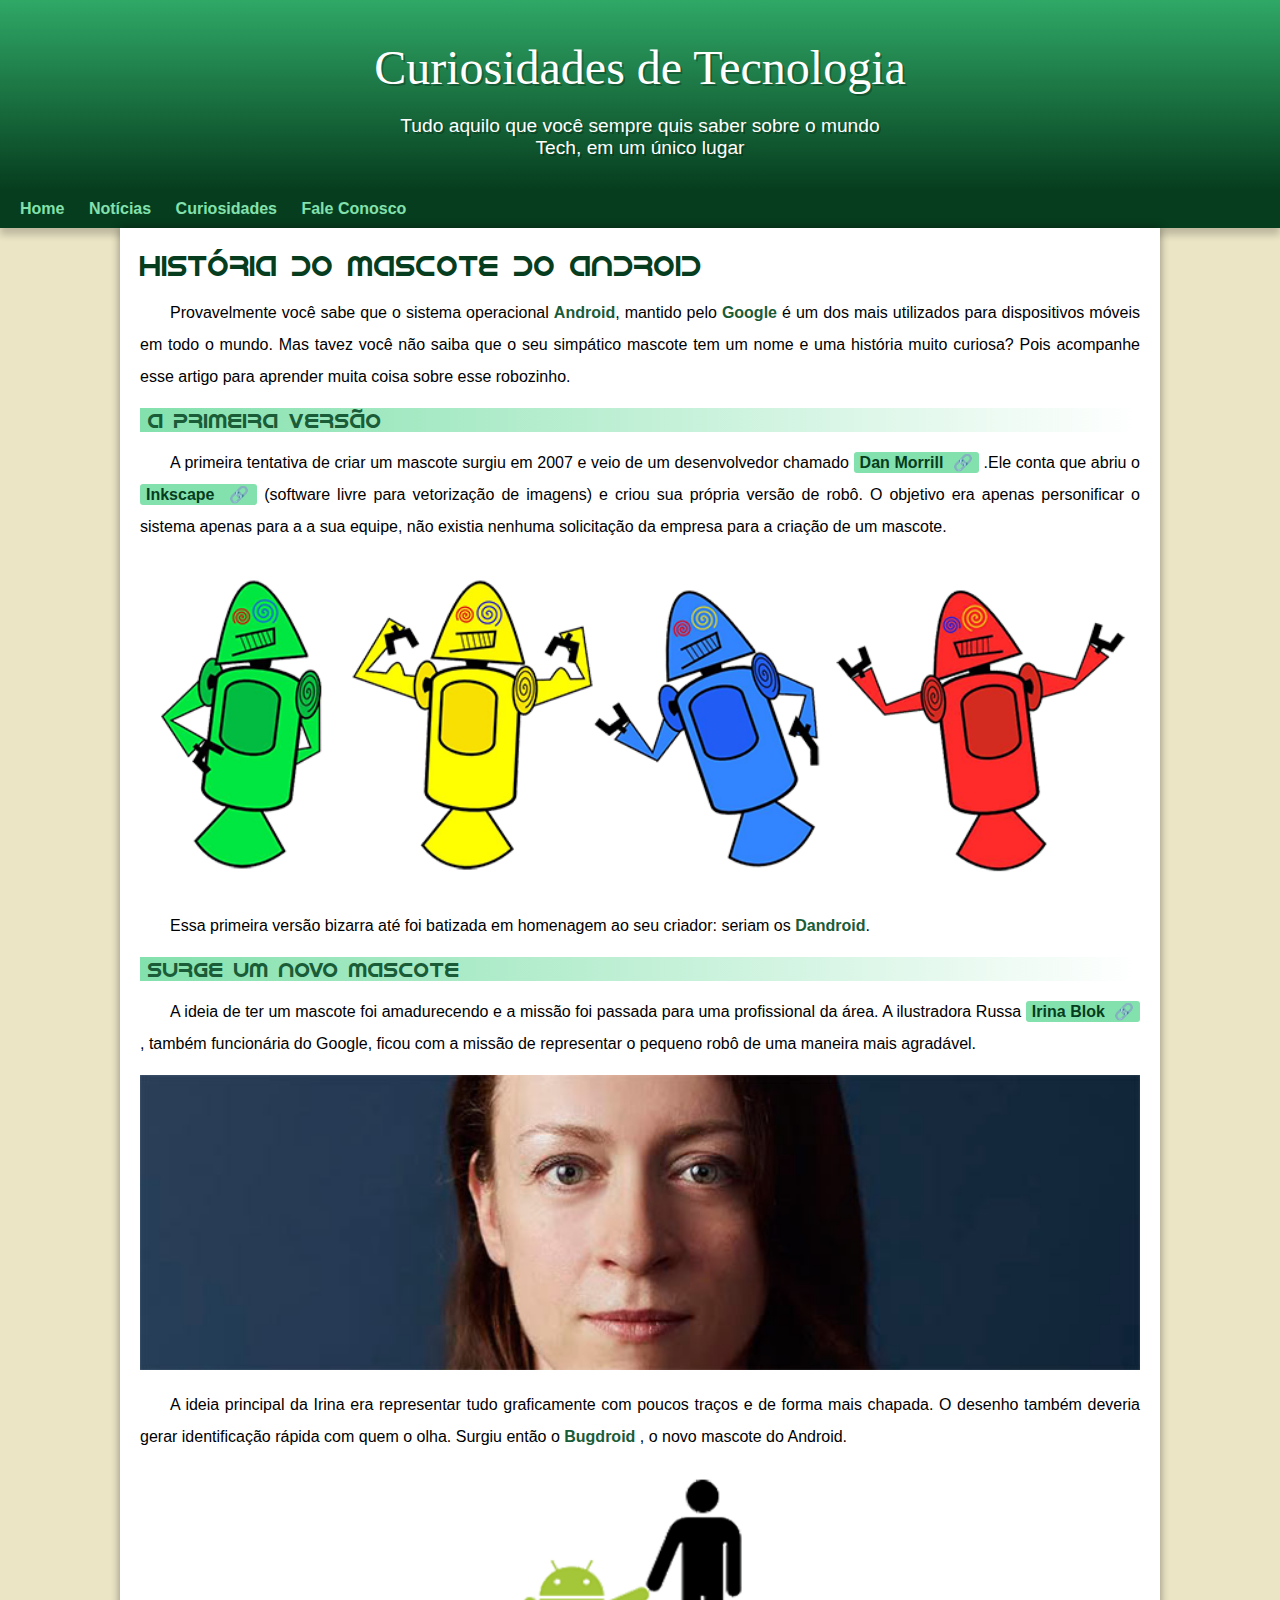
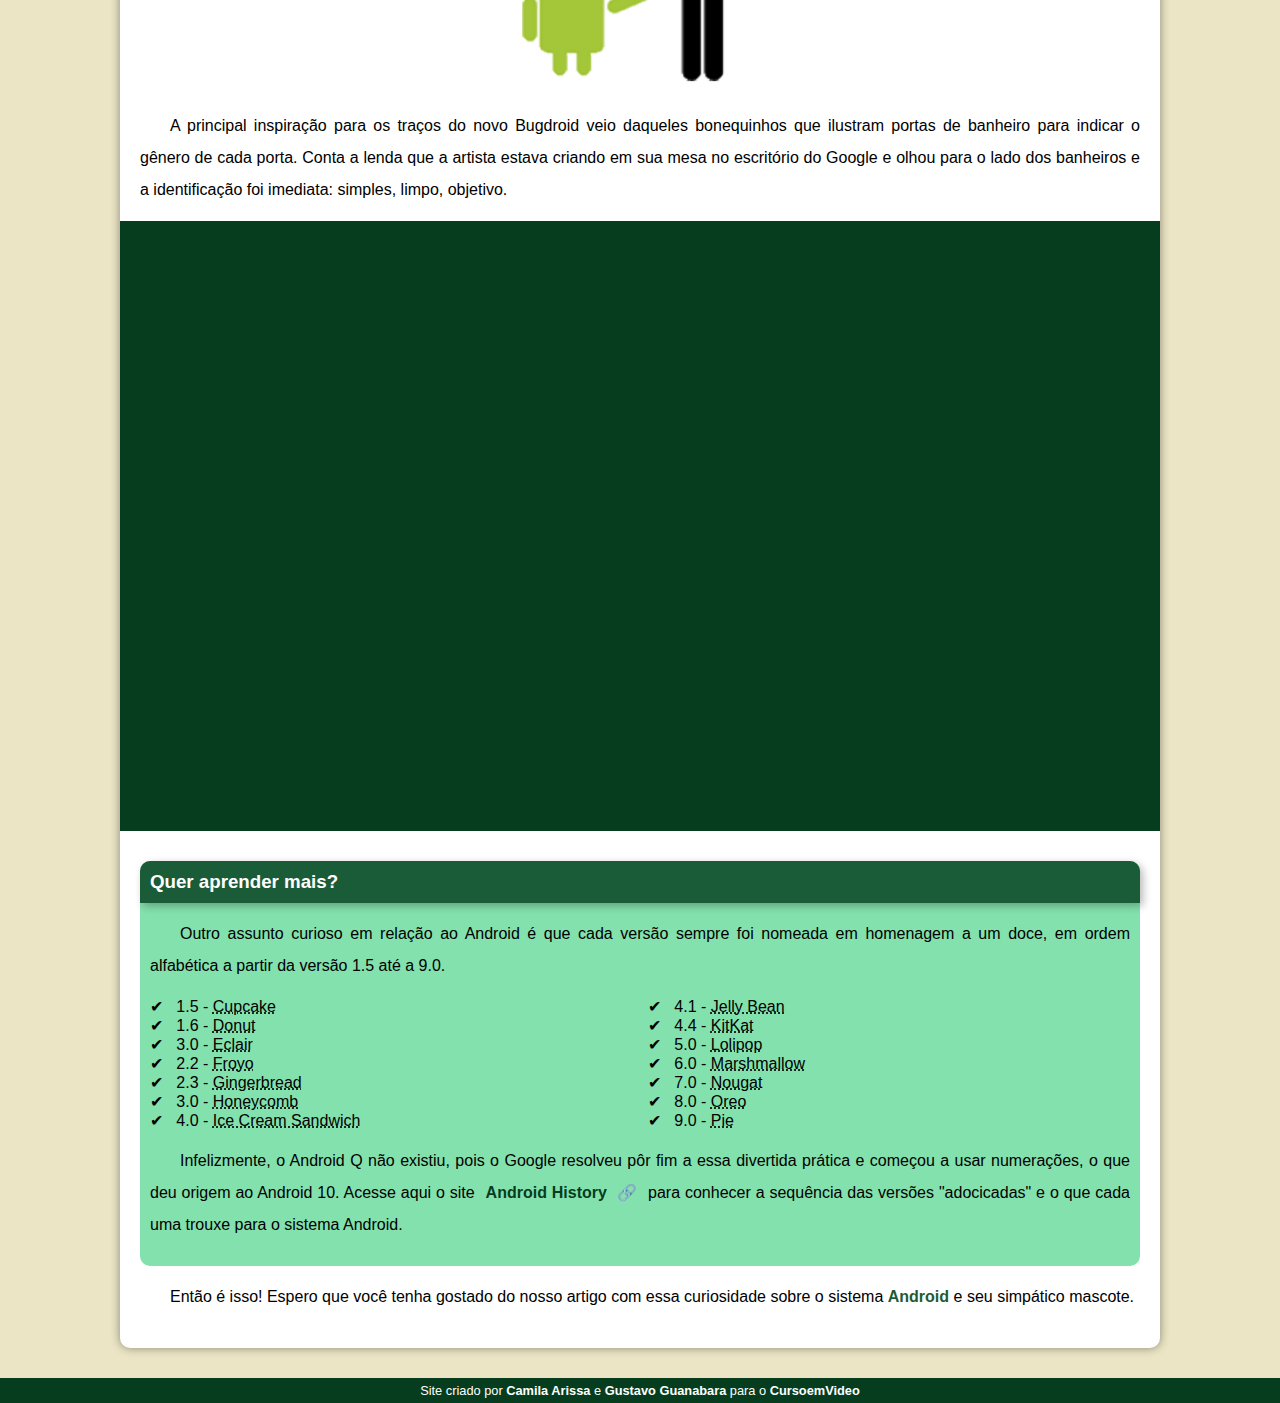
<file: index.html>
<!DOCTYPE html>
<html lang="pt-br">
<head>
    <meta charset="UTF-8">
    <meta name="viewport" content="width=device-width, initial-scale=1.0">
    <title>Como surgiu o mascote do Android?</title>
    <link rel="shortcut icon" href="pacote-projeto-d010/imagens/favicon.ico" type="image/x-icon">
    <link rel="stylesheet" href="style02.css">
</head>
<body>
    <header>
        <h1>Curiosidades de Tecnologia</h1>
        <p>Tudo aquilo que você sempre quis saber sobre o mundo <br> Tech, em um único lugar</p>
    </header>
    <nav>
        <a target="_self" href="#">Home</a> 
        <a target="_self" href="#">Notícias</a> 
        <a target="_self" href="#">Curiosidades</a> 
        <a target="_self" href="#">Fale Conosco</a> 
    </nav>
    <main>
        <article>
            <h1 id="inicial">
                História do Mascote do Android
            </h1>

            <p>
                Provavelmente você sabe que o sistema operacional <strong>Android</strong>, mantido pelo <strong>Google</strong> é um dos mais utilizados para dispositivos móveis em todo o mundo. Mas tavez você não saiba que o seu simpático mascote tem um nome e uma história muito curiosa? Pois acompanhe esse artigo para aprender muita coisa sobre esse robozinho.
            </p>
            <h2 class="inicial">
                A primeira versão
            </h2>

            <p>
                A primeira tentativa de criar um mascote surgiu em 2007 e veio de um desenvolvedor chamado 
                <a href="https://androidcommunity.com/dan-morrill-shows-us-the-android-mascot-that-almost-was-20130103/" target="_blank" class="externo">Dan Morrill
                </a> 
                .Ele conta que abriu o 
                    <a href="https://inkscape.org/" target="_blank" class="externo " >Inkscape
                    </a>
                
                (software livre para vetorização de imagens) e criou sua própria versão de robô. O objetivo era apenas personificar o sistema apenas para a a sua equipe, não existia nenhuma solicitação da empresa para a criação de um mascote.
            </p>
                <picture>
                            <source media="(max-width:670px )" srcset="pacote-projeto-d010/imagens/dan-droids-pq.png" type="image/png">
                            <img src="pacote-projeto-d010/imagens/dan-droids.png" alt="Primeiro mascote do Android">
                </picture>
            <p>
                Essa primeira versão bizarra até foi batizada em homenagem ao seu criador: seriam os <strong>Dandroid</strong>.
            </p>

            <h2 class="inicial">
                Surge um novo mascote
            </h2>

            <p>
                A ideia de ter um mascote foi amadurecendo e a missão foi passada para uma profissional da área. A ilustradora Russa 
                    <a href="https://www.irinablok.com/about" target="_blank" rel="external" class="externo">Irina Blok
                    </a>
                , também funcionária do Google, ficou com a missão de representar o pequeno robô de uma maneira mais agradável.
            </p>
                <picture>
                        <source media="(max-width:670px )" srcset="pacote-projeto-d010/imagens/irina-blok-pq.jpg" type="image/jpg">
                        <img src="pacote-projeto-d010/imagens/irina-blok.jpg" alt="foto da Irina Blok">
                </picture>
            <p>
                A ideia principal da Irina era representar tudo graficamente com poucos traços e de forma mais chapada. O desenho também deveria gerar identificação rápida com quem o olha. Surgiu então o 
                <strong>Bugdroid</strong>
                , o novo mascote do Android.
            </p>
                <img id="bugdroid" src="pacote-projeto-d010/imagens/bugdroid.png" class="pequena" alt="bugdroid">

            <p>A principal inspiração para os traços do novo Bugdroid veio daqueles bonequinhos que ilustram portas de banheiro para indicar o gênero de cada porta. Conta a lenda que a artista estava criando em sua mesa no escritório do Google e olhou para o lado dos banheiros e a identificação foi imediata: simples, limpo, objetivo.

            </p>
            <div class="video">
                <iframe width="560" height="315" src="https://www.youtube.com/embed/l2UDgpLz20M?si=e-Vb52Za1p_7MX2I" title="YouTube video player" frameborder="0" allow="accelerometer; autoplay; clipboard-write; encrypted-media; gyroscope; picture-in-picture; web-share" referrerpolicy="strict-origin-when-cross-origin" allowfullscreen>
                </iframe>
            </div>

            <aside>
                <h3>
                    Quer aprender mais?
                </h3>

                <p>
                    Outro assunto curioso em relação ao Android é que cada versão sempre foi nomeada em homenagem a um doce, em ordem alfabética a partir da versão 1.5 até a 9.0.
                </p>

                <ul>
                    <li>
                        1.5 - <abbr title="Bolo de Copo">Cupcake</abbr>
                    </li>
                    <li>
                        1.6 - <abbr title="Rosquinha">Donut</abbr>
                    </li>
                    <li>
                        3.0 - <abbr title="Bomba">Eclair</abbr>
                    </li>
                    <li>
                        2.2 - <abbr title="Iogurte Congelado">Froyo</abbr>
                    </li>
                    <li>
                        2.3 - <abbr title="Biscoito de Gengibre">Gingerbread</abbr>
                    </li>   
                    <li>
                        3.0 - <abbr title="Favo de Mel">Honeycomb</abbr>
                    </li>
                    <li>
                        4.0 - <abbr title="Sanduíche de Sorvete">Ice Cream Sandwich</abbr>
                    </li>
                    <li>
                        4.1 -  <abbr title="Jujuba">Jelly Bean</abbr>
                    </li>
                    <li>
                        4.4 - <abbr title="KitKat">KitKat</abbr>
                    </li>
                    <li>
                        5.0 - <abbr title="Pirulito">Lolipop</abbr>
                    </li>
                    <li>
                        6.0 - <abbr title="Marshmallow">Marshmallow</abbr>
                    </li>
                    <li>
                        7.0 - <abbr title="Torrone">Nougat</abbr>
                    </li>        
                    <li>
                        8.0 - <abbr title="Oreo">Oreo</abbr>
                    </li>
                    <li>
                        9.0 - <abbr title="Torta">Pie</abbr>
                    </li>
                </ul>

                <p>
                    Infelizmente, o Android Q não existiu, pois o Google resolveu pôr fim a essa divertida prática e começou a usar numerações, o que deu origem ao Android 10. Acesse aqui o site 
                    <a target="_blank" rel="external" class="externo" href="https://www.android.com/intl/en_in/what-is-android/">Android History
                    </a>
                     para conhecer a sequência das versões "adocicadas" e o que cada uma trouxe para o sistema Android.
                </p>
            </aside> 
            <p>
                Então é isso! Espero que você tenha gostado do nosso artigo com essa curiosidade sobre o sistema <strong>Android</strong> e seu simpático mascote.
            </p>
        </article>
    </main>
    <footer>
        <p>
            Site criado por 
            <a target="_blank" rel="external" href="file:///Users/camilaarissayamagawanishimura/Documents/estudos/html-css/desafios/d005/index.html"><strong>Camila Arissa</strong>
            </a>
             e <strong>Gustavo Guanabara</strong> para o 
             <a target="_blank" rel="external" href="https://www.cursoemvideo.com/">CursoemVideo</a>
        </p>
    </footer>
</body>
</html>
</file>
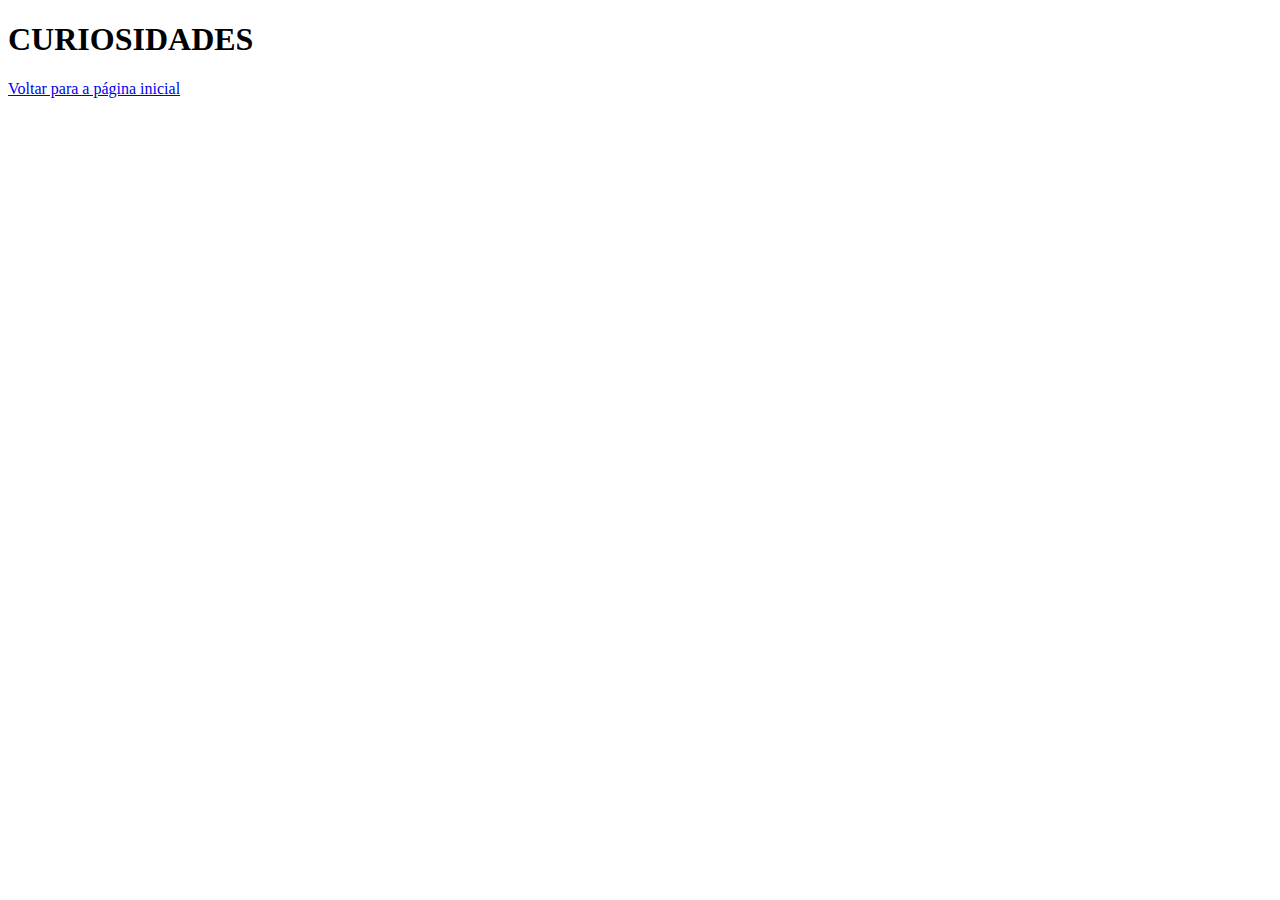
<file: curiosidades.html>
<!DOCTYPE html>
<html lang="pt-br">
<head>
    <meta charset="UTF-8">
    <meta name="viewport" content="width=device-width, initial-scale=1.0">
    <title>Document</title>
</head>
<body>
    <h1>CURIOSIDADES</h1>
    <p><a href="index.html">Voltar para a página inicial</a></p>
</body>
</html>
</file>
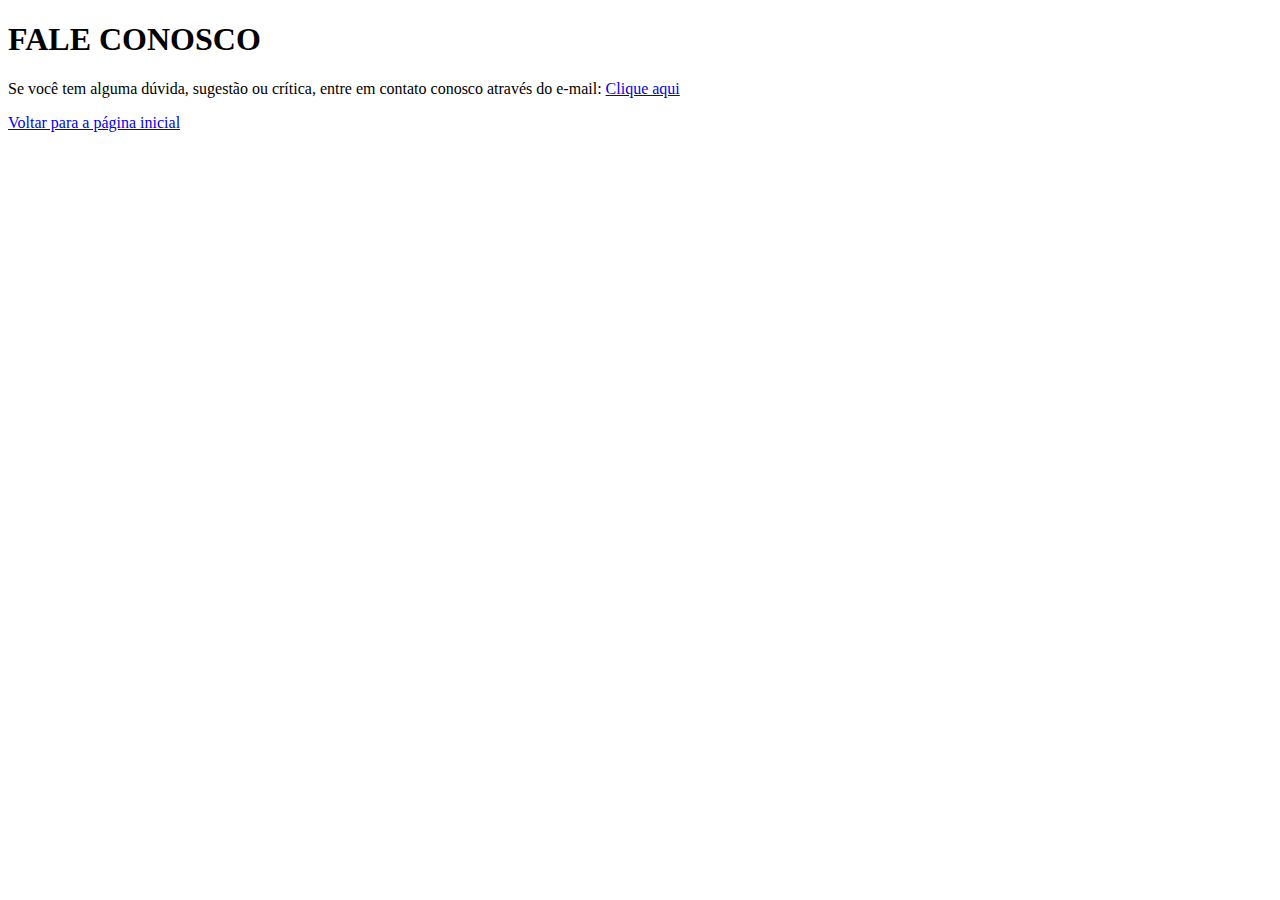
<file: faleconosco.html>
<!DOCTYPE html>
<html lang="pt-br">
<head>
    <meta charset="UTF-8">
    <meta name="viewport" content="width=device-width, initial-scale=1.0">
    <title>FALE CONOSCO</title>
</head>
<body>
    <h1>FALE CONOSCO</h1>
    <p>Se você tem alguma dúvida, sugestão ou crítica, entre em contato conosco através do e-mail: <a href="file:///Users/camilaarissayamagawanishimura/Documents/estudos/html-css/desafios/d005/index.html">Clique aqui</a></p>
     <p><a href="index.html">Voltar para a página inicial</a></p>
</body>
</body>
</html>
</file>
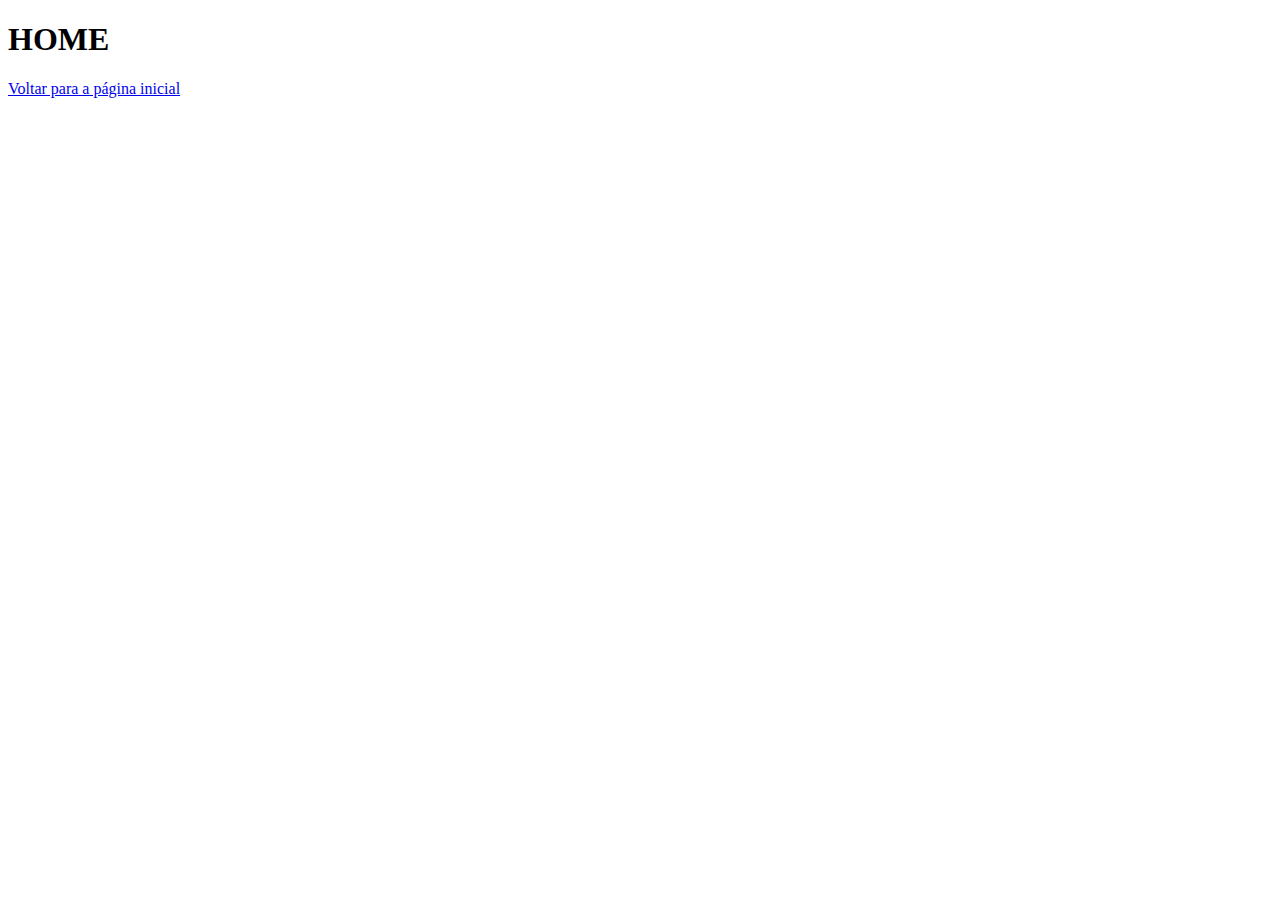
<file: home.html>
<!DOCTYPE html>
<html lang="pt-br">
<head>
    <meta charset="UTF-8">
    <meta name="viewport" content="width=, initial-scale=1.0">
    <title>HOME</title>
</head>
<body>
    <h1>HOME</h1>
    <p><a href="index.html">Voltar para a página inicial</a></p>
</body>
</html>
</file>
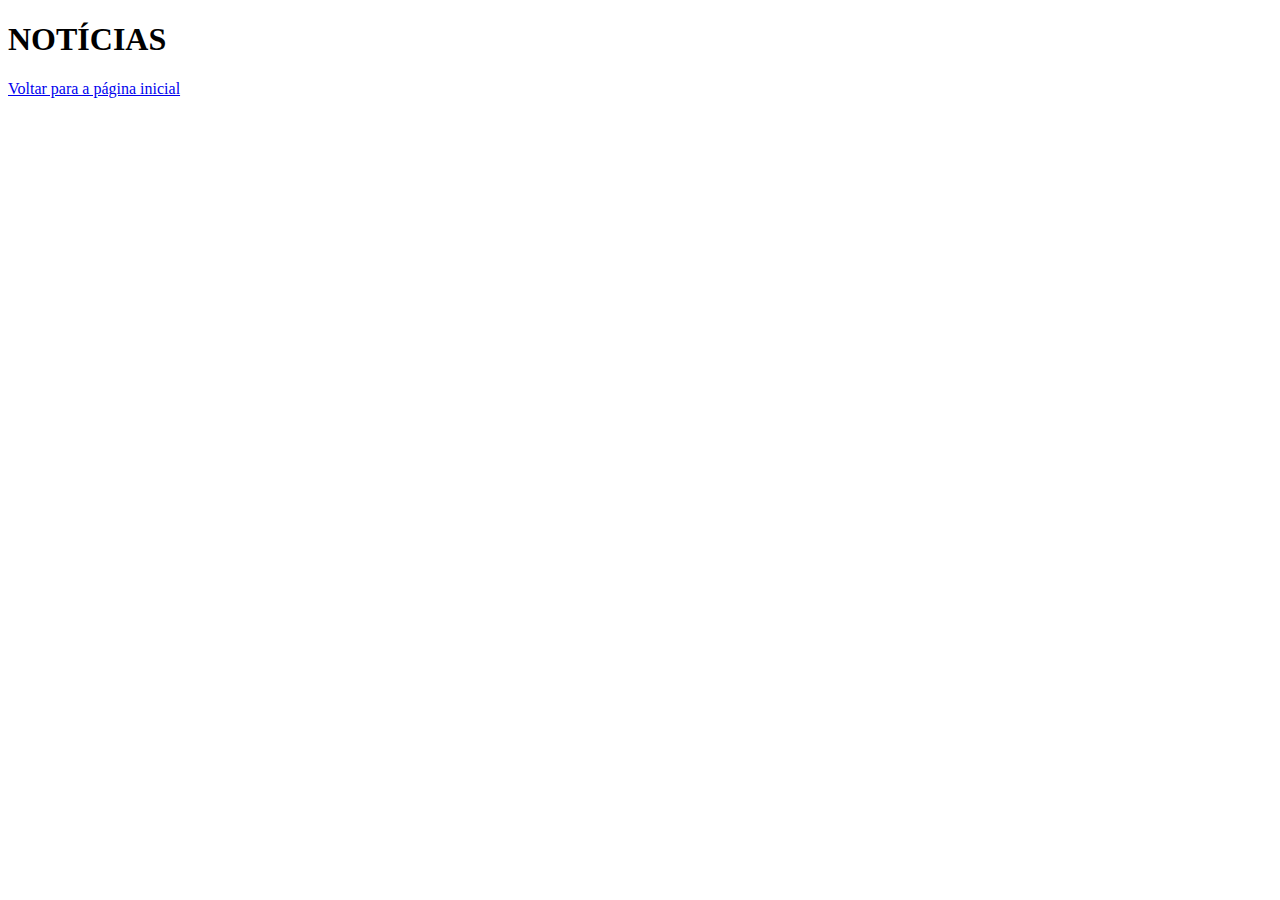
<file: noticias.html>
<!DOCTYPE html>
<html lang="pt-br">
<head>
    <meta charset="UTF-8">
    <meta name="viewport" content="width=device-width, initial-scale=1.0">
    <title>NOTICIAS</title>
</head>
<body>
    <h1>NOTÍCIAS</h1>
    <p><a href="index.html">Voltar para a página inicial</a></p>
</body>
</html>
</file>
<file: style02.css>
@charset "UTF-8";

@font-face {
    font-family: "iDroid";
    src: url(pacote-projeto-d010/fontes/idroid.otf) format("opentype");
    font-weight: normal
}

@import url('https://fonts.googleapis.com/css2?family=Bebas+Neue&display=swap');

:root{
    --cor0:#ebe5c5;
    --cor1:#83E1AD;
    --cor2:#3DDC84;
    --cor3:#2FA866;
    --cor4:#1A5C37;
    --cor5:#063d1e;
    --fonte-destaque:Bebas Neue, cursive;
    --fonte-android:iDroid, cursive;
    --fonte-padrao:Arial, Verdana, Helvetica, sans-serif;
}

*{
    margin: 0px;
    padding: 0px;
}
body {
    background-color: var(--cor0);
    font-family: var(--fonte-padrao);
}
a.externo::after {
    content: '\00A0\1F517';
}
header{
    background-image: linear-gradient(to bottom, var(--cor3), var(--cor5));
    min-height: 150px;
    text-align: center;
    padding-top: 40px;

}
header > h1{
    color: white;
    font-family: var(--fonte-destaque);
    font-size: 3em;
    font-weight: normal;
    margin-bottom: 20px;
    text-shadow: 2px 2px 0px rgba(0, 0 ,0 , 0.267);
}
header > p{
    font-family: var(--fonte-padrao);
    font-size: 1.2em;
    color: white;
    max-width: 500px;
    padding-right: 10px;
    padding-left: 10px;
    margin: auto;
    margin-bottom: 20px;
    text-shadow: 2px 2px 0px rgba(0, 0 ,0 , 0.267);
}
nav{
    background-color: var(--cor5);
    padding: 10px;
    box-shadow: 0px 7px 7px rgba(0, 0 ,0 , 0.192);
}
nav > a{
    color: var(--cor1);
    padding: 10px;
    border-radius: 5px;
    text-decoration: none;
    font-weight: bold;
    transition-duration: 0.5s;
}
nav > a:hover {
    background-color: var(--cor3);
    color: var(--cor5);
}
main{
    min-width: 300px;
    max-width: 1000px;
    margin: auto;
    margin-bottom: 30px;
    padding: 20px;
    background-color: white;
    box-shadow: 0px 0px 10px rgba(0, 0, 0, 0.418);
    border-bottom-left-radius: 10px;
    border-bottom-right-radius: 10px;
}
main h1{
    color: var(--cor5);
    font-family: var(--fonte-android);
    font-weight: normal;
    font-size: 1.8em;
}
main h2{
    font-family: var(--fonte-android);
    color: var(--cor4);
    font-size: 1.3em;
    font-weight: normal;
    background-image: linear-gradient(to right, var(--cor1), transparent);
    text-indent: 8px;
}
main p {
    margin: 15px 0px;
    text-align: justify;
    text-indent: 30px;
    font-size: 1em;
    line-height: 2em;
}
main strong {
    color: var(--cor4);
    font-weight: bold;
}
main a{
    text-decoration: none;
    font-weight: bold;
    color: var(--cor5);
    background-color: var(--cor1);
    border-radius: 3px;
    padding: 2px 6px;
}
main a:hover {
    text-decoration: underline;
    color: var(--cor4);
}
main img {
    width: 100%;
}
main img.pequena {
    max-width: 350px;
    margin: auto;
    display: block;
}
div.video {
    background-color: var(--cor5);
    margin-bottom: 30px;
    margin: 0px -20px 30px -20px;
    padding: 20px;
    padding-bottom: 59%;
    position: relative;
}
div.video > iframe {
    position: absolute;
    top: 5%;
    left: 5%;
    width: 90%;
    height: 90%;
}
aside {
    background-color: var(--cor1);
    padding: 10px;
    border-radius: 10px;
}
aside > h3 {
    background-color: var(--cor4);
    color: white;
    padding: 10px;
    margin: -10px -10px 0px -10px;
    border-radius: 10px 10px 0px 0px;
    box-shadow: 3px 3px 8px rgba(0, 0, 0, 0.281);
}
aside > ul {
    list-style-type:'\2714\00A0\00A0';
    list-style-position: inside;
    columns: 2;
}
footer {
    background-color: var(--cor5);
    color: white;
    text-align: center;
    font-size: 0.8em;
    padding: 5px;
}
footer a {
    color: white;
    font-weight: bolder;
    text-decoration: none;
}
footer a:hover {
    text-decoration: underline;
    color: var(--cor1);
}
</file>
